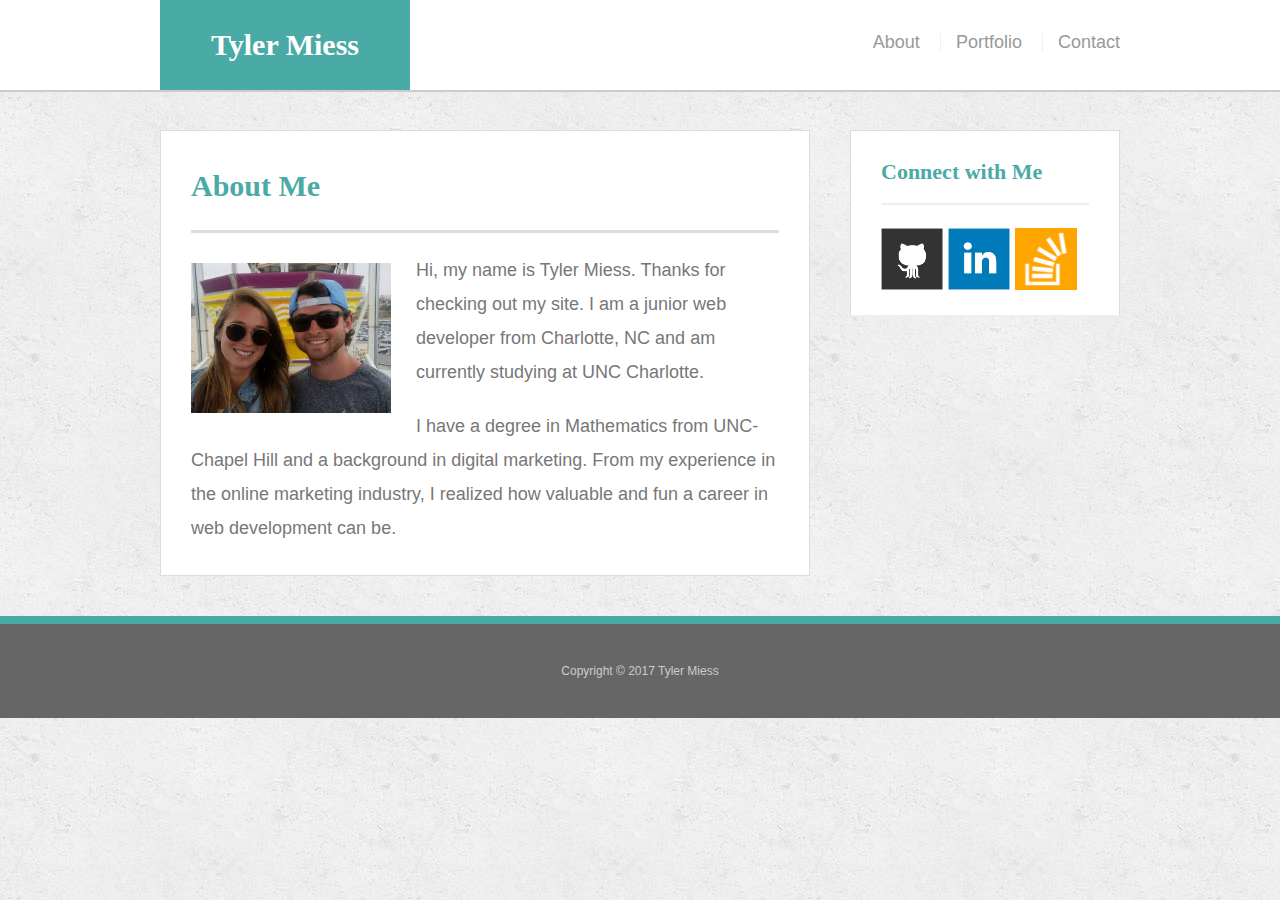
<file: index.html>
<!doctype html>
<html lang="en-us">

<head>
  <meta charset="UTF-8">
  <title>About | Your Name</title>
  <link rel="stylesheet" type="text/css" href="recommended-homework-solution/assets/css/reset.css">
  <link rel="stylesheet" type="text/css" href="recommended-homework-solution/assets/css/style.css">
</head>

<body>

  <header id="masthead">
    <div class="container">
      <a href="index.html" id="logo">Tyler Miess</a>
      <nav>
        <a href="index.html">About</a>
        <a href="portfolio.html">Portfolio</a>
        <a href="contact.html">Contact</a>
      </nav>
    </div>
  </header>

  <div id="main-container" class="container">
    <section class="main-section">
      <h1>About Me</h1>

      <img src="20170606_160015.jpg" class="auth-image" alt="Your Name">

      <p>Hi, my name is Tyler Miess. Thanks for checking out my site. I am a junior web developer from Charlotte, NC and am currently studying at UNC Charlotte.</p>

      <p>I have a degree in Mathematics from UNC-Chapel Hill and a background in digital marketing. From my experience in the online marketing industry, I realized how valuable and fun a career in web development can be.</p>

    </section>

    <section class="sidebar">
      <div id="connect">
        <h2>Connect with Me</h2>

        <a href="https://github.com/tmiess"><img src="github-128.png" class="social" alt="GitHub" /></a>
        <a href="https://linkedin.com/in/tyler-miess"><img src="linkedin-128.png" class="social" alt="LinkedIn" /></a>
        <a href="https://stackoverflow.com/users/8804341/tyler-miess"><img src="stackoverflow-128.png" class="social" alt="Stack Overflow" /></a>
      </div>
    </section>
  </div>

  <footer>
    <div class="container">
      Copyright &copy; 2017 Tyler Miess
    </div>
  </footer>
</body>

</html>
</file>
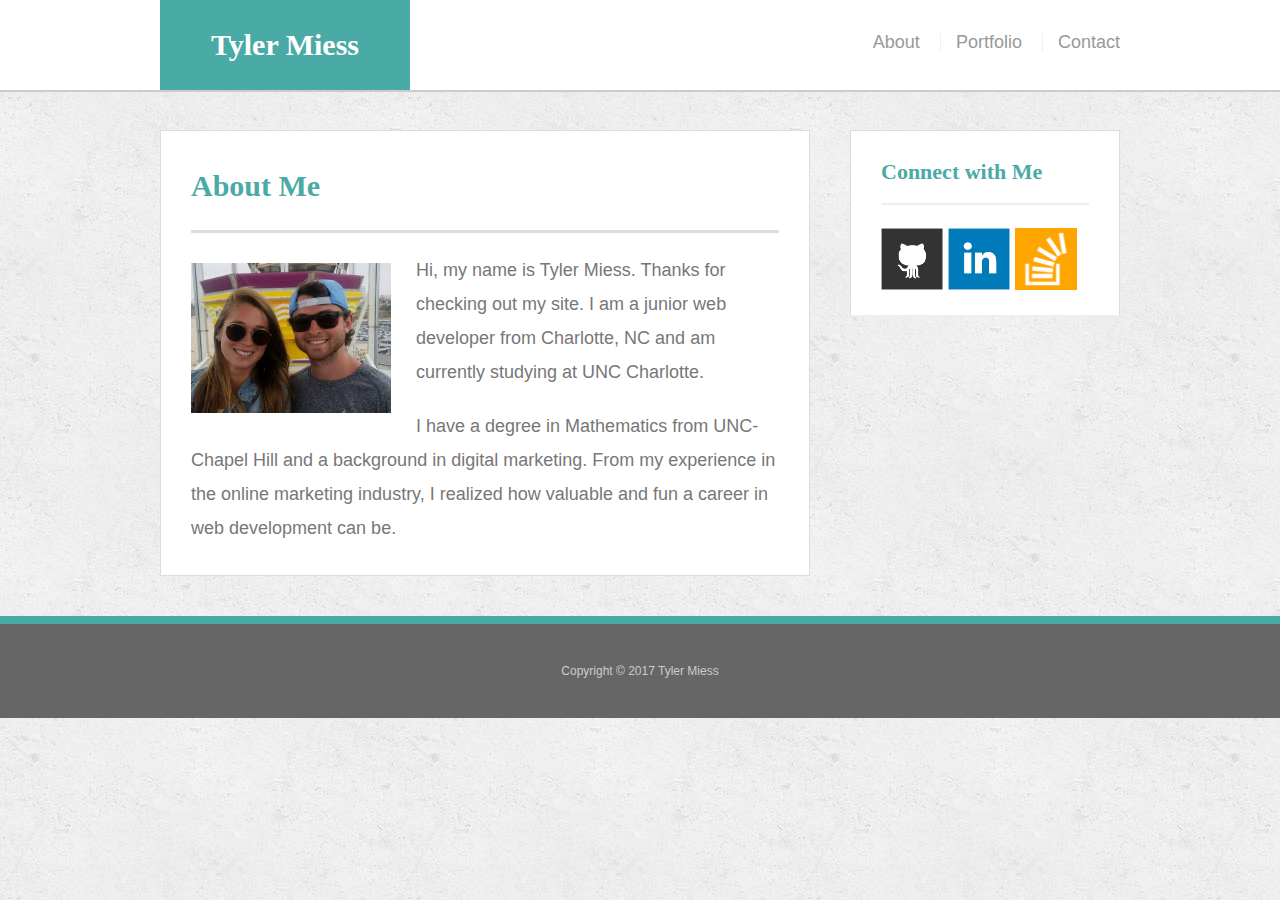
<file: recommended-homework-solution/index.html>
<!doctype html>
<html lang="en-us">

<head>
  <meta charset="UTF-8">
  <title>About | Your Name</title>
  <link rel="stylesheet" type="text/css" href="assets/css/reset.css">
  <link rel="stylesheet" type="text/css" href="assets/css/style.css">
</head>

<body>

  <header id="masthead">
    <div class="container">
      <a href="index.html" id="logo">Tyler Miess</a>
      <nav>
        <a href="index.html">About</a>
        <a href="portfolio.html">Portfolio</a>
        <a href="contact.html">Contact</a>
      </nav>
    </div>
  </header>

  <div id="main-container" class="container">
    <section class="main-section">
      <h1>About Me</h1>

      <img src="assets/images/20170606_160015.jpg" class="auth-image" alt="Your Name">

      <p>Hi, my name is Tyler Miess. Thanks for checking out my site. I am a junior web developer from Charlotte, NC and am currently studying at UNC Charlotte.</p>

      <p>I have a degree in Mathematics from UNC-Chapel Hill and a background in digital marketing. From my experience in the online marketing industry, I realized how valuable and fun a career in web development can be.</p>

    </section>

    <section class="sidebar">
      <div id="connect">
        <h2>Connect with Me</h2>

        <a href="https://github.com/tmiess"><img src="assets/images/github-128.png" class="social" alt="GitHub" /></a>
        <a href="https://linkedin.com/in/tyler-miess"><img src="assets/images/linkedin-128.png" class="social" alt="LinkedIn" /></a>
        <a href="https://stackoverflow.com/users/8804341/tyler-miess"><img src="assets/images/stackoverflow-128.png" class="social" alt="Stack Overflow" /></a>
      </div>
    </section>
  </div>

  <footer>
    <div class="container">
      Copyright &copy; 2017 Tyler Miess
    </div>
  </footer>
</body>

</html>
</file>
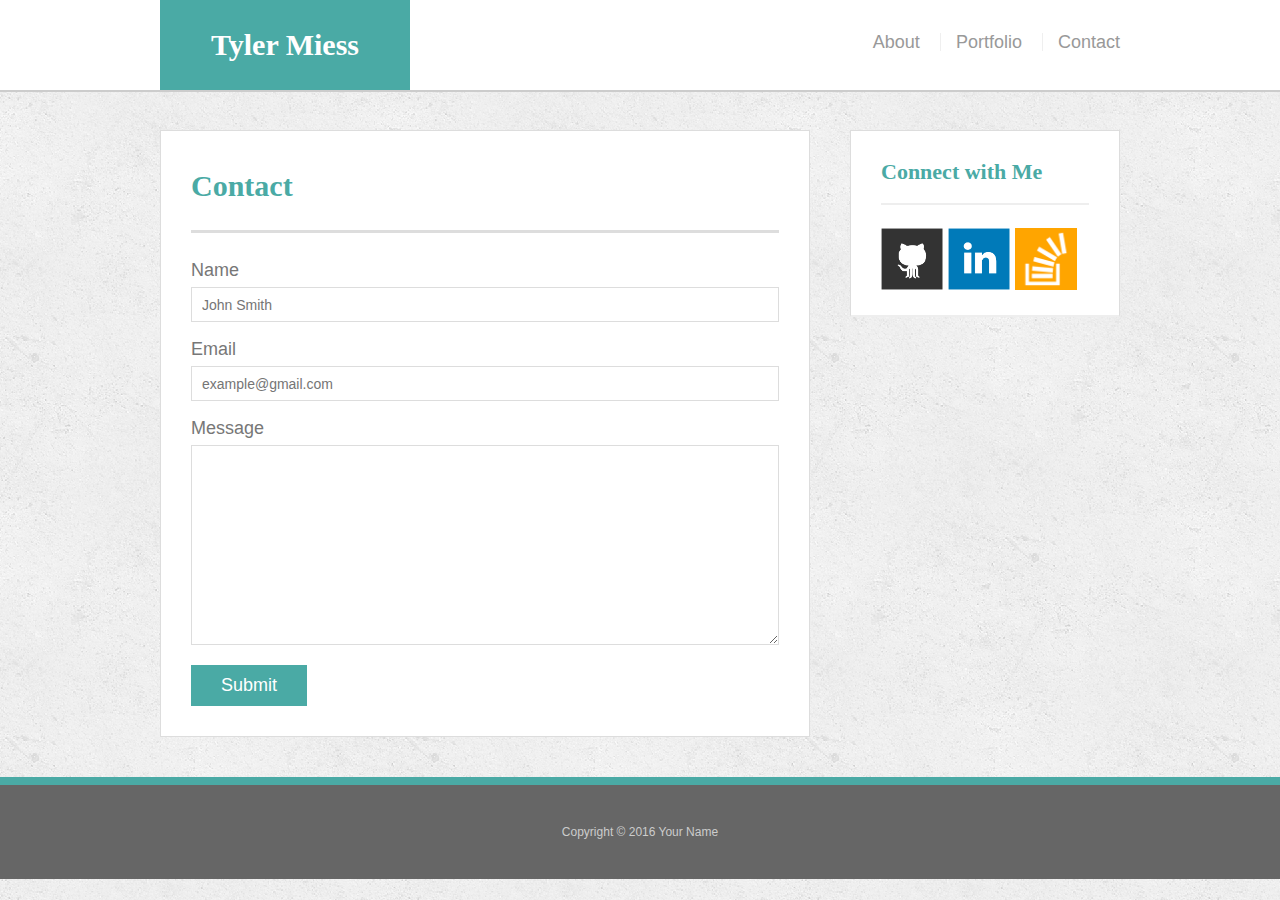
<file: contact.html>
<!doctype html>
<html lang="en-us">

<head>
  <meta charset="UTF-8">
  <title>Contact | Tyler Miess</title>
  <link rel="stylesheet" type="text/css" href="recommended-homework-solution/assets/css/reset.css">
  <link rel="stylesheet" type="text/css" href="recommended-homework-solution/assets/css/style.css">
</head>

<body>

  <header id="masthead">
    <div class="container">
      <a href="index.html" id="logo">Tyler Miess</a>
      <nav>
        <a href="index.html">About</a>
        <a href="portfolio.html">Portfolio</a>
        <a href="contact.html">Contact</a>
      </nav>
    </div>
  </header>

  <div id="main-container" class="container">
    <section class="main-section">
      <h1>Contact</h1>

      <form id="contact-form">
        <ul>
          <li>
            <label for="name">Name</label>
            <input type="text" id="name" name="name" placeholder="John Smith" required="required">
          </li>
          <li>
            <label for="email">Email</label>
            <input type="email" id="email" name="email" placeholder="example@gmail.com" required="required">
          </li>
          <li>
            <label for="message">Message</label>
            <textarea id="message" name="message" required="required"></textarea>
          </li>
        </ul>
        <input type="submit">
      </form>

    </section>

    <section class="sidebar">
      <div id="connect">
        <h2>Connect with Me</h2>

        <a href="https://github.com/tmiess"><img src="github-128.png" class="social" alt="GitHub" /></a>
        <a href="https://linkedin.com/in/tyler-miess"><img src="linkedin-128.png" class="social" alt="LinkedIn" /></a>
        <a href="https://stackoverflow.com/users/8804341/tyler-miess"><img src="stackoverflow-128.png" class="social" alt="Stack Overflow" /></a>
      </div>
    </section>
  </div>

  <footer>
    <div class="container">
      Copyright &copy; 2016 Your Name
    </div>
  </footer>
</body>

</html>
</file>
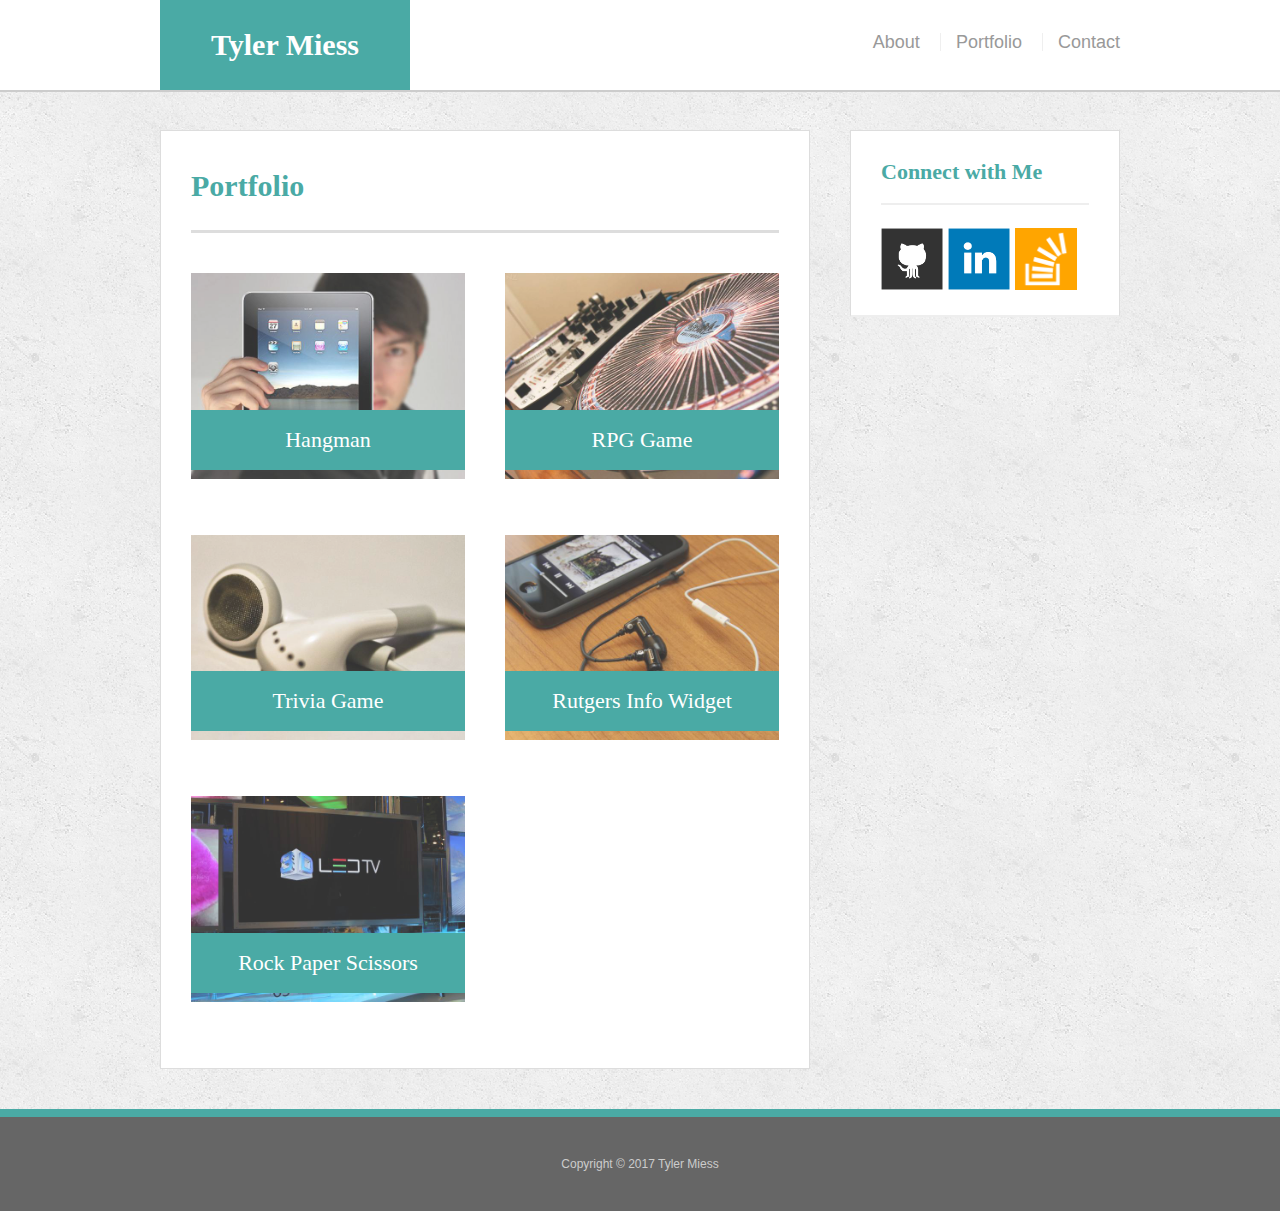
<file: portfolio.html>
<!doctype html>
<html lang="en-us">

<head>
  <meta charset="UTF-8">
  <meta name="viewport" content="width=device-width, initial-scale=1.0">
  <title>Portfolio | Tyler Miess</title>
  <link rel="stylesheet" type="text/css" href="recommended-homework-solution/assets/css/reset.css">
  <link rel="stylesheet" type="text/css" href="recommended-homework-solution/assets/css/style.css">
</head>

<body>

  <header id="masthead">
    <div class="container">
      <a href="index.html" id="logo">Tyler Miess</a>
      <nav>
        <a href="index.html">About</a>
        <a href="portfolio.html">Portfolio</a>
        <a href="contact.html">Contact</a>
      </nav>
    </div>
  </header>

  <div id="main-container" class="container">
    <section class="main-section">
      <h1>Portfolio</h1>

      <div class="work">
        <img src="technics-q-c-640-480-1.jpg" alt="hangman">

        <h3>Hangman</h3>
      </div>
      <div class="work">
        <img src="technics-q-c-640-480-2.jpg" alt="RPG Game">

        <h3>RPG Game</h3>
      </div>
      <div class="work">
        <img src="technics-q-c-640-480-5.jpg" alt="Trivia Game">

        <h3>Trivia Game</h3>
      </div>
      <div class="work">
        <img src="technics-q-c-640-480-7.jpg" alt="Rutgers Info Widget">

        <h3>Rutgers Info Widget</h3>
      </div>
      <div class="work">
        <img src="technics-q-c-640-480-9.jpg" alt="Rock Paper Scissors">

        <h3>Rock Paper Scissors</h3>
      </div>

    </section>

    <section class="sidebar">
      <div id="connect">
        <h2>Connect with Me</h2>

        <a href="https://github.com/tmiess"><img src="github-128.png" class="social" alt="GitHub" /></a>
        <a href="https://linkedin.com/in/tyler-miess"><img src="linkedin-128.png" class="social" alt="LinkedIn" /></a>
        <a href="https://stackoverflow.com/users/8804341/tyler-miess"><img src="stackoverflow-128.png" class="social" alt="Stack Overflow" /></a>
      </div>
    </section>
  </div>

  <footer>
    <div class="container">
      Copyright &copy; 2017 Tyler Miess
    </div>
  </footer>
</body>

</html>
</file>
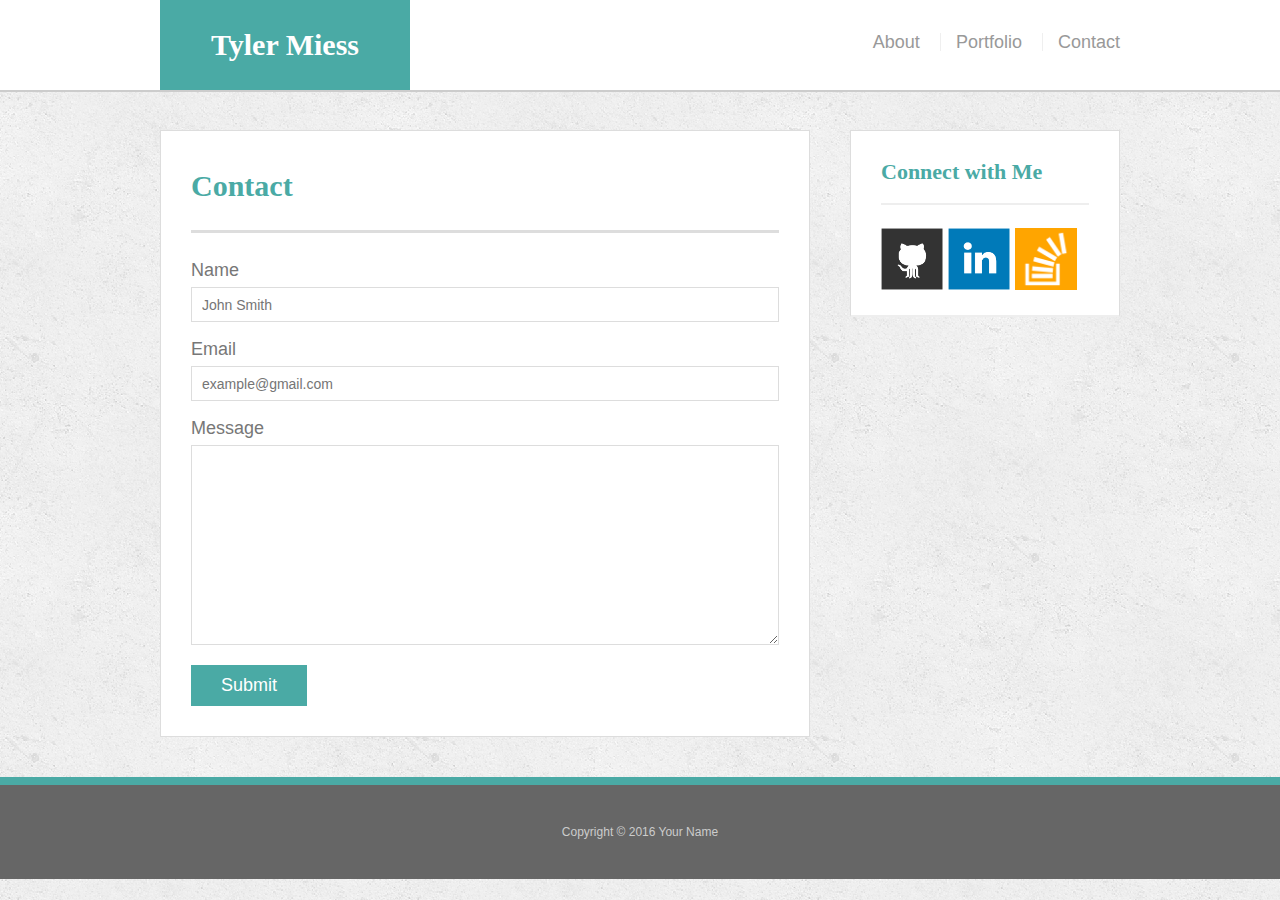
<file: recommended-homework-solution/contact.html>
<!doctype html>
<html lang="en-us">

<head>
  <meta charset="UTF-8">
  <title>Contact | Tyler Miess</title>
  <link rel="stylesheet" type="text/css" href="assets/css/reset.css">
  <link rel="stylesheet" type="text/css" href="assets/css/style.css">
</head>

<body>

  <header id="masthead">
    <div class="container">
      <a href="index.html" id="logo">Tyler Miess</a>
      <nav>
        <a href="index.html">About</a>
        <a href="portfolio.html">Portfolio</a>
        <a href="contact.html">Contact</a>
      </nav>
    </div>
  </header>

  <div id="main-container" class="container">
    <section class="main-section">
      <h1>Contact</h1>

      <form id="contact-form">
        <ul>
          <li>
            <label for="name">Name</label>
            <input type="text" id="name" name="name" placeholder="John Smith" required="required">
          </li>
          <li>
            <label for="email">Email</label>
            <input type="email" id="email" name="email" placeholder="example@gmail.com" required="required">
          </li>
          <li>
            <label for="message">Message</label>
            <textarea id="message" name="message" required="required"></textarea>
          </li>
        </ul>
        <input type="submit">
      </form>

    </section>

    <section class="sidebar">
      <div id="connect">
        <h2>Connect with Me</h2>

        <a href="https://github.com/tmiess"><img src="assets/images/github-128.png" class="social" alt="GitHub" /></a>
        <a href="https://linkedin.com/in/tyler-miess"><img src="assets/images/linkedin-128.png" class="social" alt="LinkedIn" /></a>
        <a href="https://stackoverflow.com/users/8804341/tyler-miess"><img src="assets/images/stackoverflow-128.png" class="social" alt="Stack Overflow" /></a>
      </div>
    </section>
  </div>

  <footer>
    <div class="container">
      Copyright &copy; 2016 Your Name
    </div>
  </footer>
</body>

</html>
</file>
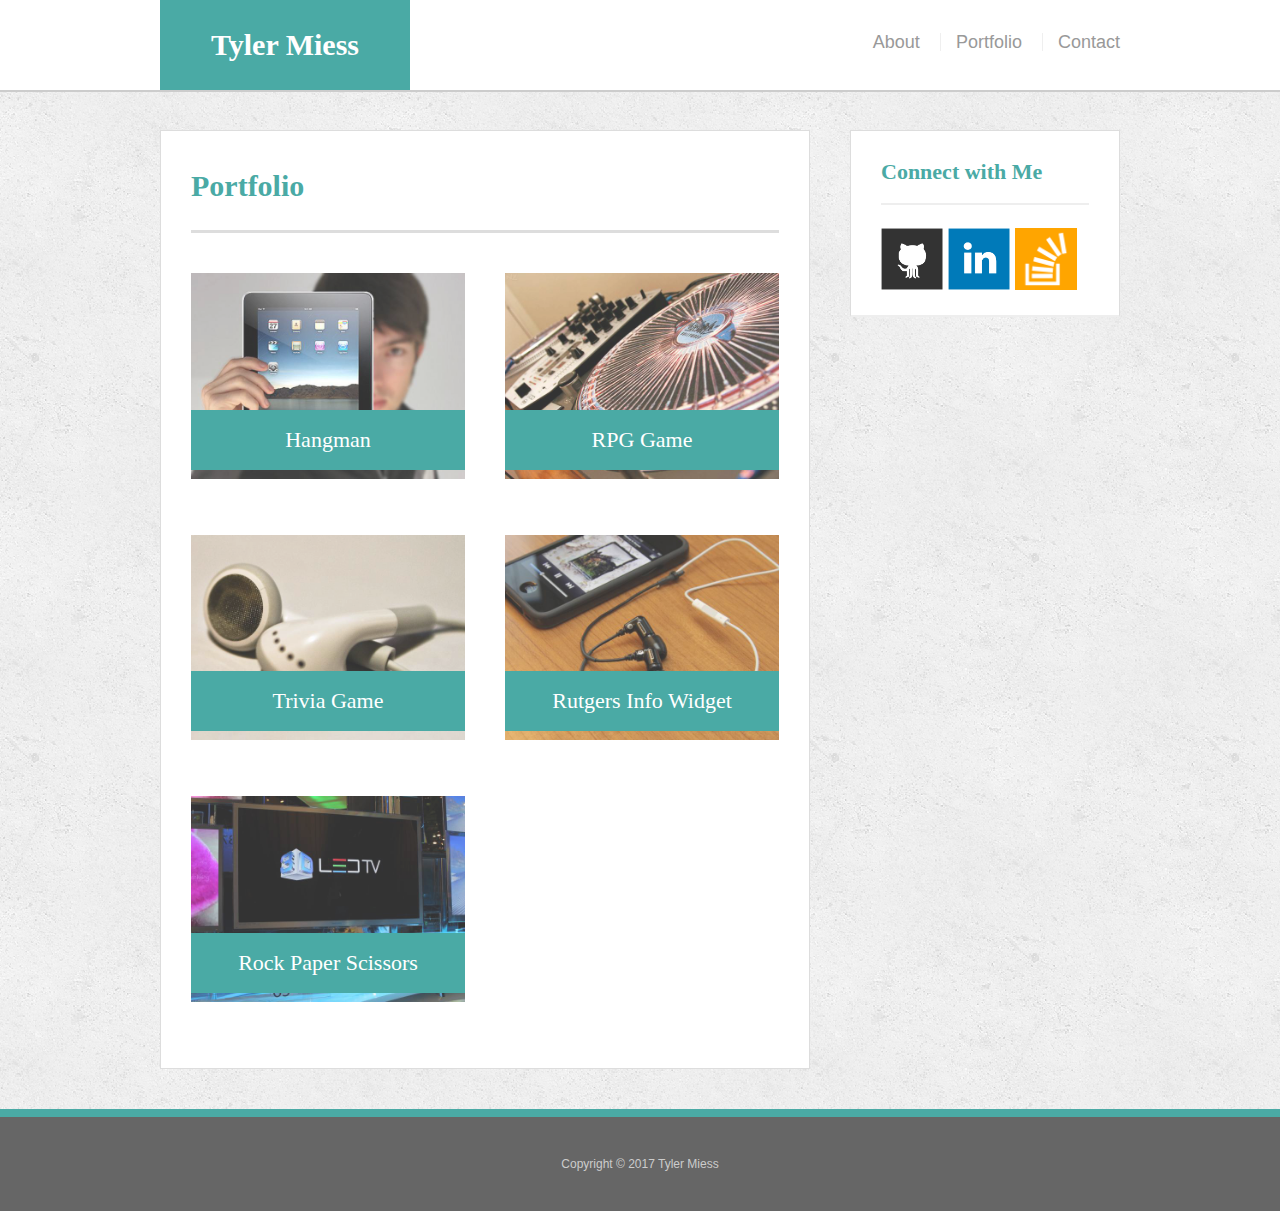
<file: recommended-homework-solution/portfolio.html>
<!doctype html>
<html lang="en-us">

<head>
  <meta charset="UTF-8">
  <meta name="viewport" content="width=device-width, initial-scale=1.0">
  <title>Portfolio | Tyler Miess</title>
  <link rel="stylesheet" type="text/css" href="assets/css/reset.css">
  <link rel="stylesheet" type="text/css" href="assets/css/style.css">
</head>

<body>

  <header id="masthead">
    <div class="container">
      <a href="index.html" id="logo">Tyler Miess</a>
      <nav>
        <a href="index.html">About</a>
        <a href="portfolio.html">Portfolio</a>
        <a href="contact.html">Contact</a>
      </nav>
    </div>
  </header>

  <div id="main-container" class="container">
    <section class="main-section">
      <h1>Portfolio</h1>

      <div class="work">
        <img src="assets/images/technics-q-c-640-480-1.jpg" alt="hangman">

        <h3>Hangman</h3>
      </div>
      <div class="work">
        <img src="assets/images/technics-q-c-640-480-2.jpg" alt="RPG Game">

        <h3>RPG Game</h3>
      </div>
      <div class="work">
        <img src="assets/images/technics-q-c-640-480-5.jpg" alt="Trivia Game">

        <h3>Trivia Game</h3>
      </div>
      <div class="work">
        <img src="assets/images/technics-q-c-640-480-7.jpg" alt="Rutgers Info Widget">

        <h3>Rutgers Info Widget</h3>
      </div>
      <div class="work">
        <img src="assets/images/technics-q-c-640-480-9.jpg" alt="Rock Paper Scissors">

        <h3>Rock Paper Scissors</h3>
      </div>

    </section>

    <section class="sidebar">
      <div id="connect">
        <h2>Connect with Me</h2>

        <a href="https://github.com/tmiess"><img src="assets/images/github-128.png" class="social" alt="GitHub" /></a>
        <a href="https://linkedin.com/in/tyler-miess"><img src="assets/images/linkedin-128.png" class="social" alt="LinkedIn" /></a>
        <a href="https://stackoverflow.com/users/8804341/tyler-miess"><img src="assets/images/stackoverflow-128.png" class="social" alt="Stack Overflow" /></a>
      </div>
    </section>
  </div>

  <footer>
    <div class="container">
      Copyright &copy; 2017 Tyler Miess
    </div>
  </footer>
</body>

</html>
</file>
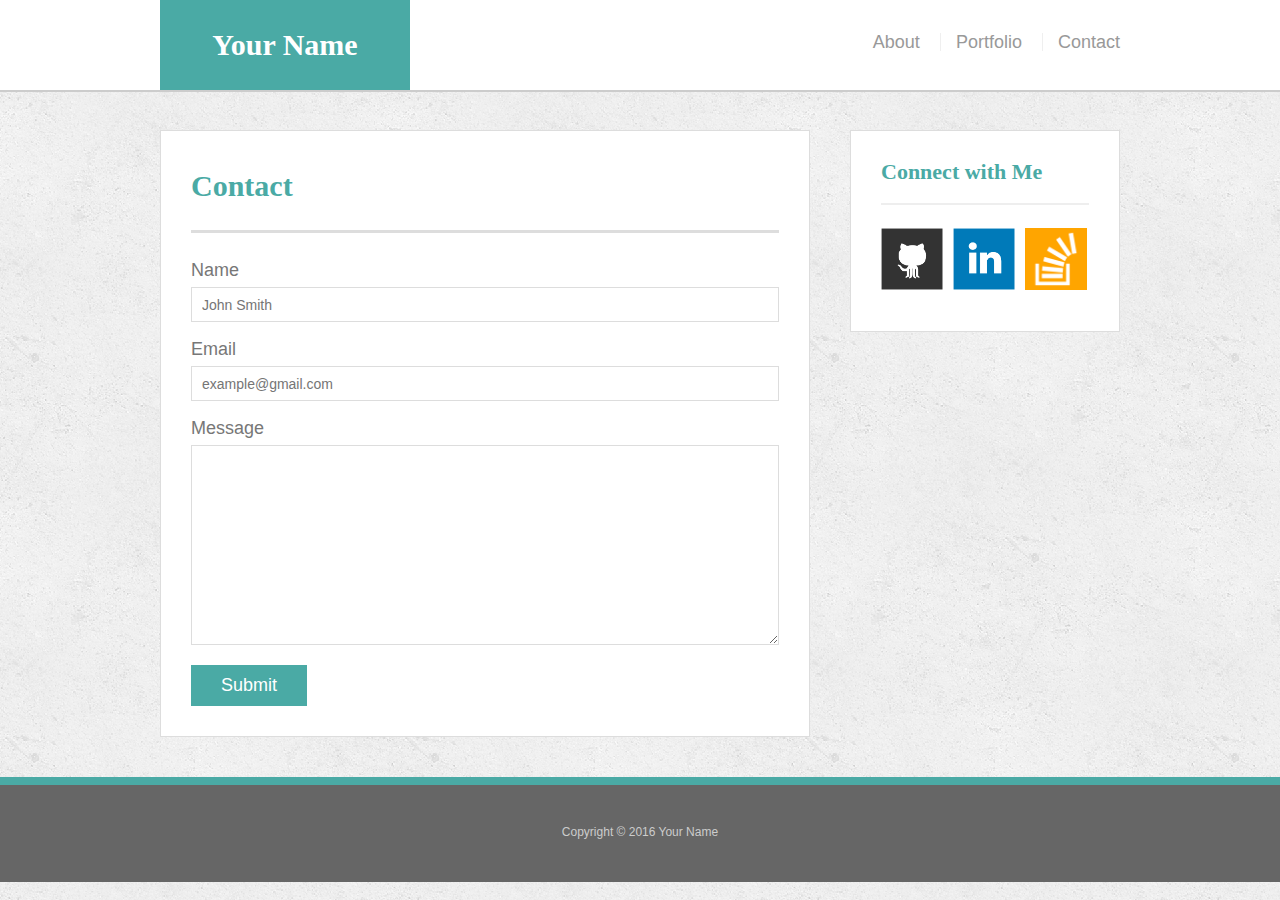
<file: recommended-homework-solution/bonus/hover-styles.html>
<!doctype html>
<html lang="en-us">

<head>
  <meta charset="UTF-8">
  <title>Hover Styling</title>
  <link rel="stylesheet" type="text/css" href="assets/css/reset.css">
  <link rel="stylesheet" type="text/css" href="assets/css/style.css">
</head>

<body>

  <header id="masthead">
    <div class="container">
      <a href="#" id="logo">Your Name</a>
      <nav>
        <a href="#">About</a>
        <a href="#">Portfolio</a>
        <a href="#">Contact</a>
      </nav>
    </div>
  </header>

  <div id="main-container" class="container">
    <section class="main-section">
      <h1>Contact</h1>

      <form id="contact-form">
        <ul>
          <li>
            <label for="name">Name</label>
            <input type="text" id="name" name="name" placeholder="John Smith" required="required">
          </li>
          <li>
            <label for="email">Email</label>
            <input type="email" id="email" name="email" placeholder="example@gmail.com" required="required">
          </li>
          <li>
            <label for="message">Message</label>
            <textarea id="message" name="message" required="required"></textarea>
          </li>
        </ul>
        <input type="submit">
      </form>

    </section>

    <section class="sidebar">
      <div id="connect">
        <h2>Connect with Me</h2>

        <img src="assets/images/github-128.png" class="social" alt="Github">
        <img src="assets/images/linkedin-128.png" class="social" alt="LinkedIn">
        <img src="assets/images/stackoverflow-128.png" class="social" alt="Stack Overflow">
      </div>
    </section>
  </div>

  <footer>
    <div class="container">
      Copyright &copy; 2016 Your Name
    </div>
  </footer>
</body>

</html>
</file>
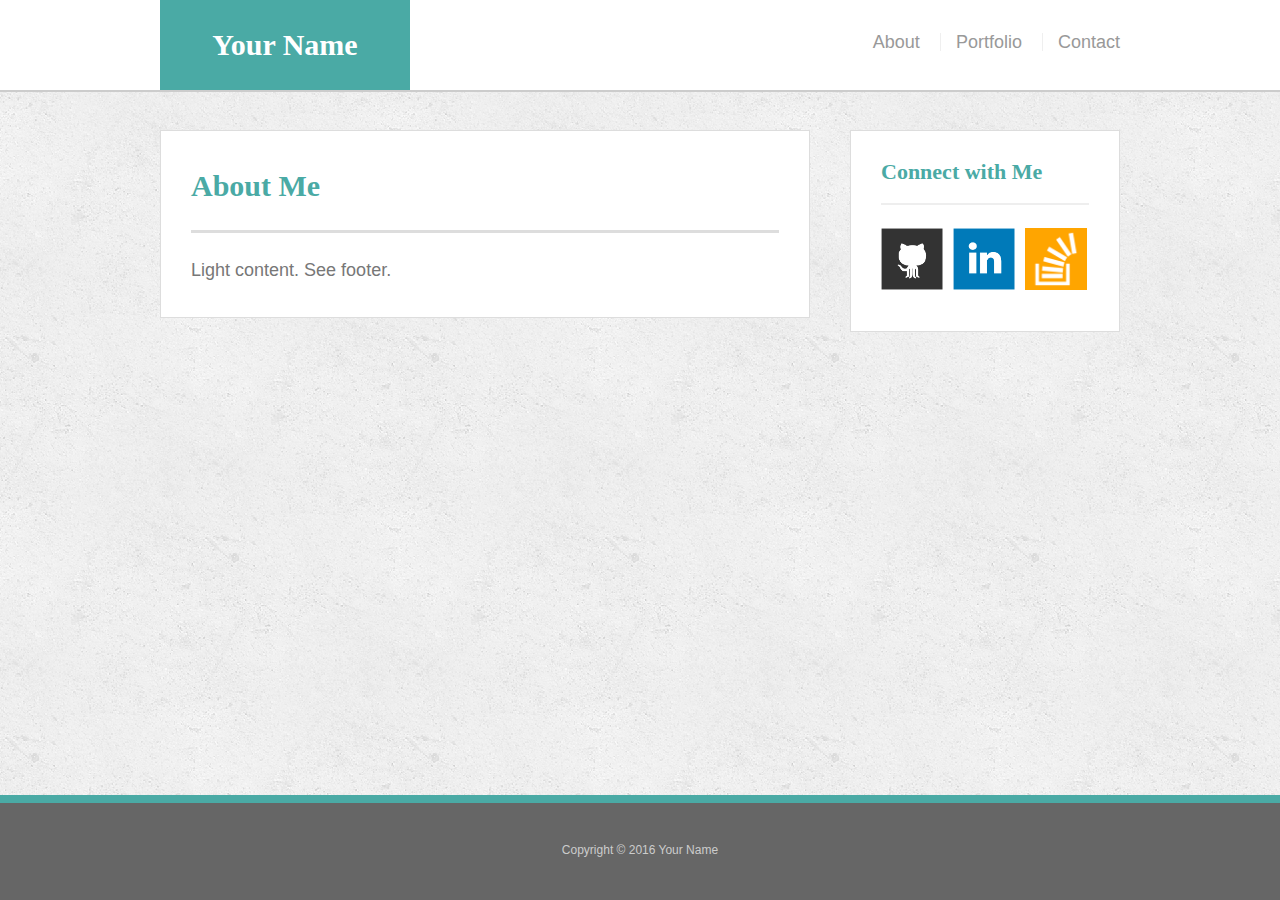
<file: recommended-homework-solution/bonus/sticky-footer.html>
<!doctype html>
<html lang="en-us">

<head>
  <meta charset="UTF-8">
  <title>Sticky Footer</title>
  <link rel="stylesheet" type="text/css" href="assets/css/reset.css">
  <link rel="stylesheet" type="text/css" href="assets/css/style.css">
</head>

<body>

  <header id="masthead">
    <div class="container">
      <a href="#" id="logo">Your Name</a>
      <nav>
        <a href="#">About</a>
        <a href="#">Portfolio</a>
        <a href="#">Contact</a>
      </nav>
    </div>
  </header>

  <div class="wrapper">
    <div id="main-container" class="container">
      <section class="main-section">
        <h1>About Me</h1>

        <p>Light content. See footer.</p>

      </section>

      <section class="sidebar">
        <div id="connect">
          <h2>Connect with Me</h2>

          <img src="assets/images/github-128.png" class="social" alt="Github">
          <img src="assets/images/linkedin-128.png" class="social" alt="LinkedIn">
          <img src="assets/images/stackoverflow-128.png" class="social" alt="Stack Overflow">
        </div>
      </section>

      <div class="push"></div>
    </div>
  </div>

  <footer>
    <div class="container">
      Copyright &copy; 2016 Your Name
    </div>
  </footer>
</body>

</html>
</file>
<file: recommended-homework-solution/assets/css/style.css>
body {
  font-family: Arial, "Helvetica Neue", Helvetica, sans-serif;
  font-size: 18px;
  line-height: 34px;
  color: #777;
  background: url("../images/concrete_seamless.png");
}

* {
  box-sizing: border-box;
}

/* general */

.container {
  width: 100%;
  max-width: 960px;
  margin: 0 auto;
  clear: both;
}

h1,
h2,
h3,
p {
  margin-bottom: 20px;
}

p:last-child {
  margin-bottom: 0;
}

h1,
h2,
h3 {
  font-family: Georgia, Times, "Times New Roman", serif;
  font-weight: 700;
  color: #4aaaa5;
}

h1 {
  padding-bottom: 20px;
  font-size: 30px;
  line-height: 49px;
  border-bottom: 3px solid #ddd;
}

h2,
h3 {
  font-size: 22px;
}

/* header */

#masthead {
  position: fixed;
  z-index: 99;
  width: 100%;
  margin: 0 0 30px;
  overflow: auto;
  color: #fff;
  background: #fff;
  border-bottom: 2px solid #ccc;
}

#logo {
  float: left;
  width: 250px;
  height: 90px;
  font-family: Georgia, Times, "Times New Roman", serif;
  font-size: 30px;
  font-weight: 700;
  line-height: 90px;
  color: #fff;
  text-align: center;
  text-decoration: none;
  background: #4aaaa5;
}

nav {
  float: right;
  margin-top: 25px;
}

nav a {
  display: inline-block;
  padding-left: 15px;
  margin-left: 15px;
  line-height: 18px;
  color: #999;
  text-decoration: none;
  border-left: 1px solid #efefef;
}

nav a:first-child {
  border-left: 0 none;
}

/* footer */

footer {
  padding: 30px 0;
  clear: both;
  font-size: 12px;
  color: #fff;
  color: #ccc;
  text-align: center;
  background: #666;
  border-top: 8px solid #4aaaa5;
}

/* sidebar */

.sidebar {
  float: right;
  width: 100%;
  max-width: 270px;
  padding: 30px;
  margin-bottom: 20px;
  background: #fff;
  border: 1px solid #ddd;
}

h3,
.sidebar,
h2 {
  padding-bottom: 20px;
  margin-bottom: 15px;
  line-height: 22px;
  border-bottom: 2px solid #eee;
}

.social {
  width: 62px;
  height: 62px;
  margin-top: 8px;
  margin-right: 5px;
}

.social:last-child {
  margin-right: 0;
}

/* main */

#main-container {
  padding-top: 130px;
}

.main-section {
  float: left;
  width: 100%;
  max-width: 650px;
  padding: 30px;
  margin: 0 0 40px;
  background: #fff;
  border: 1px solid #ddd;
}

/* portfolio page */

.work {
  position: relative;
  float: left;
  width: 274px;
  margin: 20px 0 25px;
  overflow: auto;
}

.work:nth-child(even) {
  margin-right: 40px;
}

.work img {
  width: 100%;
  border: 0 none;
  opacity: 0.8;
}

.work h3 {
  position: absolute;
  bottom: 20px;
  width: 100%;
  padding: 15px;
  margin-bottom: 0;
  font-weight: 300;
  line-height: 30px;
  color: #fff;
  text-align: center;
  background: #4aaaa5;
  border-bottom: 0;
}

.auth-image {
  float: left;
  width: 200px;
  height: auto;
  margin-top: 10px;
  margin-right: 25px;
}

/* contact page */

#contact-form ul {
  margin-bottom: 20px;
}

#contact-form li {
  margin-bottom: 10px;
}

label,
input[type=text],
input[type=email],
textarea {
  display: block;
  width: 100%;
}

input[type=text],
input[type=email],
textarea {
  height: 35px;
  padding: 0 10px;
  font-size: 14px;
  border: 1px solid #ddd;
}

textarea {
  height: 200px;
}

input[type=submit] {
  padding: 10px 30px;
  font-size: 18px;
  color: #fff;
  cursor: pointer;
  background: #4aaaa5;
  border: 0 none;
}


/* start of media queries */

@media screen and (max-width: 980px) {
  .work {
    position: relative;
    float: left;
    width: 100%;
    margin: 20px 0 25px;
    overflow: auto;
  }

  .work:nth-child(even) {
    margin-right: 40px;
  }

  .work img {
    width: 100%;
    border: 0 none;
    opacity: 0.8;
  }

  .work h3 {
    position: absolute;
    bottom: 20px;
    width: 100%;
    padding: 15px;
    margin-bottom: 0;
    font-weight: 300;
    line-height: 30px;
    color: #fff;
    text-align: center;
    background: #4aaaa5;
    border-bottom: 0;
  }

  .auth-image {
    width: 100%;
    height: auto;
    margin-top: 10px;
    margin-right: 25px;
  }

  #main-container {
    padding-top: 130px;
  }

  .main-section {
    width: 50%;
    max-width: 650px;
    padding: 30px;
    margin: 0 0 40px;
    background: #fff;
    border: 1px solid #ddd;
  }
}

@media screen and (max-width: 768px) {
  body {
    font-family: Arial, "Helvetica Neue", Helvetica, sans-serif;
    font-size: 18px;
    line-height: 34px;
    color: #777;
    background: url("../images/concrete_seamless.png");
  }

  * {
    box-sizing: border-box;
  }

  /* general */
  .container {
    width: 100%;
    max-width: 960px;
    margin: 0 auto;
    clear: both;
  }

  h1,
  h2,
  h3,
  p {
    margin-bottom: 20px;
  }

  p:last-child {
    margin-bottom: 0;
  }

  h1,
  h2,
  h3 {
    font-family: Georgia, Times, "Times New Roman", serif;
    font-weight: 700;
    color: #4aaaa5;
  }

  h1 {
    padding-bottom: 20px;
    font-size: 30px;
    line-height: 49px;
    border-bottom: 3px solid #ddd;
  }

  h2,
  h3 {
    font-size: 22px;
  }

  /* header */
  #masthead {
    position: fixed;
    z-index: 99;
    width: 100%;
    margin: 0 0 30px;
    overflow: auto;
    color: #fff;
    background: #fff;
    border-bottom: 2px solid #ccc;
  }

  #logo {
    float: left;
    width: 250px;
    height: 90px;
    font-family: Georgia, Times, "Times New Roman", serif;
    font-size: 30px;
    font-weight: 700;
    line-height: 90px;
    color: #fff;
    text-align: center;
    text-decoration: none;
    background: #4aaaa5;
  }

  nav {
    float: right;
    margin-top: 25px;
  }

  nav a {
    display: inline-block;
    padding-left: 15px;
    margin-left: 15px;
    line-height: 18px;
    color: #999;
    text-decoration: none;
    border-left: 1px solid #efefef;
  }

  nav a:first-child {
    border-left: 0 none;
  }

  /* footer */
  footer {
    padding: 30px 0;
    clear: both;
    font-size: 12px;
    color: #fff;
    color: #ccc;
    text-align: center;
    background: #666;
    border-top: 8px solid #4aaaa5;
  }

  /* sidebar */
  .sidebar {
    clear: both;
    width: 100%;
    max-width: none;
    padding: 30px;
    margin-bottom: 20px;
    margin-top: 20px;
    background: #fff;
    border: 1px solid #ddd;
  }

  h3,
  .sidebar,
  h2 {
    padding-bottom: 20px;
    margin-bottom: 15px;
    line-height: 22px;
    border-bottom: 2px solid #eee;
  }

  .social {
    width: 62px;
    height: 62px;
    margin-top: 8px;
    margin-right: 5px;
  }

  .social:last-child {
    margin-right: 0;
  }

  /* main */
  #main-container {
    padding-top: 130px;
  }

  .main-section {
    float: left;
    width: 100%;
    max-width: none;
    padding: 30px;
    margin: 0 0 40px;
    background: #fff;
    border: 1px solid #ddd;
  }

  /* portfolio page */
  .work {
    position: relative;
    float: left;
    width: 45%;
    margin: 20px 0 25px;
    overflow: auto;
  }

  .work:nth-child(even) {
    margin-right: 40px;
  }

  .work img {
    width: 100%;
    border: 0 none;
    opacity: 0.8;
  }

  .work h3 {
    position: absolute;
    bottom: 20px;
    width: 100%;
    padding: 15px;
    margin-bottom: 0;
    font-weight: 300;
    line-height: 30px;
    color: #fff;
    text-align: center;
    background: #4aaaa5;
    border-bottom: 0;
  }

  .auth-image {
    float: left;
    width: 50%;
    height: auto;
    margin-top: 10px;
    margin-right: 25px;
  }

  /* contact page */
  #contact-form ul {
    margin-bottom: 20px;
  }

  #contact-form li {
    margin-bottom: 10px;
  }

  label,
  input[type=text],
  input[type=email],
  textarea {
    display: block;
    width: 100%;
  }

  input[type=text],
  input[type=email],
  textarea {
    height: 35px;
    padding: 0 10px;
    font-size: 14px;
    border: 1px solid #ddd;
  }

  textarea {
    height: 200px;
  }

  input[type=submit] {
    padding: 10px 30px;
    font-size: 18px;
    color: #fff;
    cursor: pointer;
    background: #4aaaa5;
    border: 0 none;
  }
}

@media screen and (max-width: 640px) {
  body {
    font-family: Arial, "Helvetica Neue", Helvetica, sans-serif;
    font-size: 18px;
    line-height: 34px;
    color: #777;
    background: url("../images/concrete_seamless.png");
  }

  * {
    box-sizing: border-box;
  }

  /* general */
  .container {
    width: 100%;
    max-width: 960px;
    margin: 0 auto;
    clear: both;
  }

  h1,
  h2,
  h3,
  p {
    margin-bottom: 20px;
  }

  p:last-child {
    margin-bottom: 0;
  }

  h1,
  h2,
  h3 {
    font-family: Georgia, Times, "Times New Roman", serif;
    font-weight: 700;
    color: #4aaaa5;
  }

  h1 {
    padding-bottom: 20px;
    font-size: 30px;
    line-height: 49px;
    border-bottom: 3px solid #ddd;
  }

  h2,
  h3 {
    font-size: 22px;
  }

  /* header */
  #masthead {
    position: static;
    z-index: 99;
    width: 100%;
    margin: 0 0 30px;
    overflow: auto;
    color: #fff;
    background: #fff;
    border-bottom: 2px solid #ccc;
  }

  #logo {
    float: left;
    width: 100%;
    height: 90px;
    font-family: Georgia, Times, "Times New Roman", serif;
    font-size: 30px;
    font-weight: 700;
    line-height: 90px;
    color: #fff;
    text-align: center;
    text-decoration: none;
    background: #4aaaa5;
  }

  nav {
    float: none;
    margin-top: 25px;
    text-align: center;
  }

  nav a {
    display: inline-block;
    padding-left: 15px;
    margin-left: 15px;
    line-height: 18px;
    color: #999;
    text-decoration: none;
    border-left: 1px solid #efefef;
  }

  nav a:first-child {
    border-left: 0 none;
  }

  /* footer */
  footer {
    padding: 30px 0;
    clear: both;
    font-size: 12px;
    color: #fff;
    color: #ccc;
    text-align: center;
    background: #666;
    border-top: 8px solid #4aaaa5;
  }

  /* sidebar */
  .sidebar {
    clear: both;
    width: 100%;
    max-width: none;
    padding: 30px;
    margin-bottom: 20px;
    background: #fff;
    border: 1px solid #ddd;
  }

  h3,
  .sidebar,
  h2 {
    padding-bottom: 20px;
    margin-bottom: 15px;
    line-height: 22px;
    border-bottom: 2px solid #eee;
  }

  .social {
    width: 62px;
    height: 62px;
    margin-top: 8px;
    margin-right: 5px;
  }

  .social:last-child {
    margin-right: 0;
  }

  /* main */
  #main-container {
    padding-top: 130px;
  }

  .main-section {
    width: 100%;
    max-width: none;
    padding: 30px;
    margin: 0 0 40px;
    background: #fff;
    border: 1px solid #ddd;
  }

  /* portfolio page */
  .work {
    position: relative;
    width: 100%;
    margin: 20px 0 25px;
    overflow: auto;
  }

  .work:nth-child(even) {
    margin-right: 40px;
  }

  .work img {
    width: 100%;
    border: 0 none;
    opacity: 0.8;
  }

  .work h3 {
    position: absolute;
    bottom: 20px;
    width: 100%;
    padding: 15px;
    margin-bottom: 0;
    font-weight: 300;
    line-height: 30px;
    color: #fff;
    text-align: center;
    background: #4aaaa5;
    border-bottom: 0;
  }

  .auth-image {
    width: 100%;
    float: none;
    height: auto;
    margin-top: 10px;
    margin-right: 25px;
  }

  /* contact page */
  #contact-form ul {
    margin-bottom: 20px;
  }

  #contact-form li {
    margin-bottom: 10px;
  }

  label,
  input[type=text],
  input[type=email],
  textarea {
    display: block;
    width: 100%;
  }

  input[type=text],
  input[type=email],
  textarea {
    height: 35px;
    padding: 0 10px;
    font-size: 14px;
    border: 1px solid #ddd;
  }

  textarea {
    height: 200px;
  }

  input[type=submit] {
    padding: 10px 30px;
    font-size: 18px;
    color: #fff;
    cursor: pointer;
    background: #4aaaa5;
    border: 0 none;
  }
}
</file>
<file: recommended-homework-solution/bonus/assets/css/style.css>
body {
  font-family: Arial, "Helvetica Neue", Helvetica, sans-serif;
  font-size: 18px;
  line-height: 34px;
  color: #777;
  background: url("../images/concrete_seamless.png");
}

* {
  box-sizing: border-box;
  margin: 0;
}

/* sticky footer styling */

/* http://ryanfait.com/html5-sticky-footer/ */

html,
body {
  height: 100%;
}

.wrapper {
  height: auto !important;
  height: 100%;
  min-height: 100%;
  margin: 0 auto -105px;
}

footer,
.push {
  height: 105px;
}

/* end sticky footer styling */

/* start hover styling */

#logo:hover,
input[type=submit]:hover {
  background: #5e7f7e;
}

nav a:hover {
  color: #5e7f7e;
}

.social:hover {
  cursor: pointer;
  opacity: 0.8;
}

/* end hover styling */

/* general styling */

.container {
  width: 100%;
  max-width: 960px;
  margin: 0 auto;
  clear: both;
}

h1,
h2,
h3,
p {
  margin-bottom: 20px;
}

p:last-child {
  margin-bottom: 0;
}

h1,
h2,
h3 {
  font-family: Georgia, Times, "Times New Roman", serif;
  font-weight: 700;
  color: #4aaaa5;
}

h1 {
  padding-bottom: 20px;
  font-size: 30px;
  line-height: 49px;
  border-bottom: 3px solid #ddd;
}

h2,
h3 {
  font-size: 22px;
}

/* header */

#masthead {
  position: fixed;
  z-index: 99;
  width: 100%;
  margin: 0 0 30px;
  overflow: auto;
  color: #fff;
  background: #fff;
  border-bottom: 2px solid #ccc;
}

#logo {
  float: left;
  width: 250px;
  height: 90px;
  font-family: Georgia, Times, "Times New Roman", serif;
  font-size: 30px;
  font-weight: 700;
  line-height: 90px;
  color: #fff;
  text-align: center;
  text-decoration: none;
  background: #4aaaa5;
}

nav {
  float: right;
  margin-top: 25px;
}

nav a {
  display: inline-block;
  padding-left: 15px;
  margin-left: 15px;
  line-height: 18px;
  color: #999;
  text-decoration: none;
  border-left: 1px solid #efefef;
}

nav a:first-child {
  border-left: 0 none;
}

/* footer */

footer {
  padding: 30px 0;
  clear: both;
  font-size: 12px;
  color: #fff;
  color: #ccc;
  text-align: center;
  background: #666;
  border-top: 8px solid #4aaaa5;
}

/* sidebar */

.sidebar {
  float: right;
  width: 100%;
  max-width: 270px;
  padding: 30px;
  margin-bottom: 20px;
  background: #fff;
  border: 1px solid #ddd;
}

h3,
.sidebar h2 {
  padding-bottom: 20px;
  margin-bottom: 15px;
  line-height: 22px;
  border-bottom: 2px solid #eee;
}

.social {
  width: 62px;
  height: 62px;
  margin-top: 8px;
  margin-right: 5px;
}

.social:last-child {
  margin-right: 0;
}

/* main */

#main-container {
  padding-top: 130px;
}

.main-section {
  float: left;
  width: 100%;
  max-width: 650px;
  padding: 30px;
  margin: 0 0 40px;
  background: #fff;
  border: 1px solid #ddd;
}

/* contact page */

#contact-form ul {
  margin-bottom: 20px;
}

#contact-form li {
  margin-bottom: 10px;
}

label,
input[type=text],
input[type=email],
textarea {
  display: block;
  width: 100%;
}

input[type=text],
input[type=email],
textarea {
  height: 35px;
  padding: 0 10px;
  font-size: 14px;
  border: 1px solid #ddd;
}

textarea {
  height: 200px;
}

input[type=submit] {
  padding: 10px 30px;
  font-size: 18px;
  color: #fff;
  cursor: pointer;
  background: #4aaaa5;
  border: 0 none;
}
</file>
